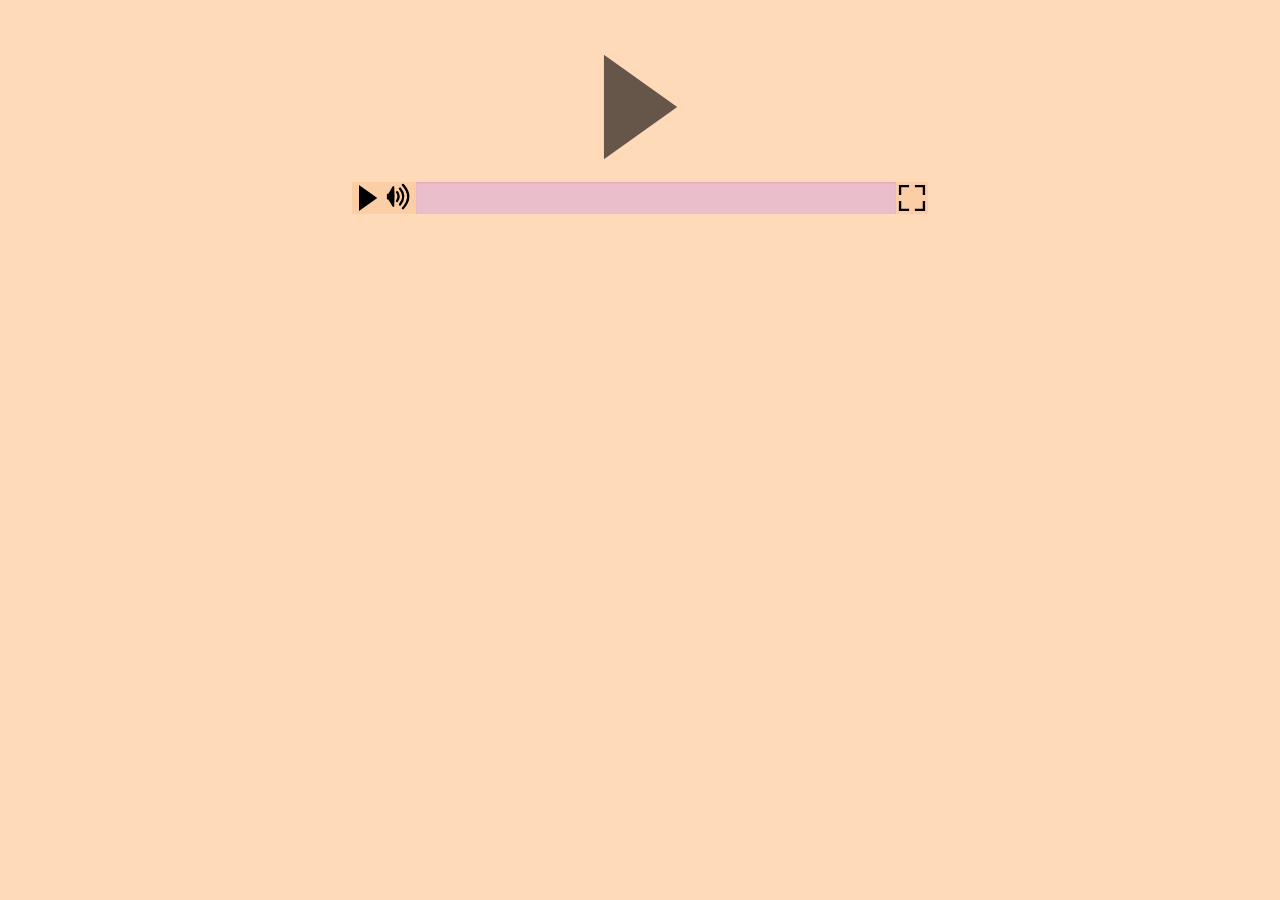
<file: im2350/a2/e4/index.html>
<!DOCTYPE html>

<html lang="en">

  <head>
    <!-- Changed the background colour here, wasn't sure how to do it in css but remembered how to do it in html-->
    <style>
      body {
        background: peachpuff;
      }
    </style>

    <meta charset="utf-8" name="viewport" content="width=device-width, initial-scale=1.0">
    <title>Will's Music</title>
    <!-- I wanted to have an image that relates to music whilst also looking good as a favicon, therefore
      I decided to go with a vinyl, as I feel it fits the style of a favicon and correlates to the music genre -->
    <link rel="icon" href="/icons/vinyl32x32.png">
    <link rel="stylesheet" href="style.css">
    <script src="playerControls.js" defer></script>

  </head>

  <body>

    <!-- this element holds all of the media player -->

    <div class="video-player-wrapper">

      <!-- this element holds the video element and the overlay -->

      <div class="video-element-wrapper">

        <video id="videoElement" controls>
         <source src="https://thelongesthumstore.sgp1.cdn.digitaloceanspaces.com/IM-2250/miac.mp4" type="video/mp4">

        </video>

        <img id="videoPlayOverlay" src="./icons/play.svg">

      </div>

      <!-- this element holds all of the custom controls -->

      <div class="video-controls-wrapper" id="controlsWrapper">

        <button class="video-control-button" id="playButton"></button>

        <button class="video-control-button" id="muteButton"></button>
        
        <progress class="video-progress-bar" id="progressBar" value="0"></progress>

        <!-- moved the 'fullScreenButton' button to be after 'progressBar', therefore will appear on the right most side of the media player.
          I moved it here due to all media players display the fullscreen on the right side  -->

        <button class="video-control-button" id="fullScreenButton"></button>

      </div>

    </div>

  </body>

</html>
</file>
<file: im2350/a2/e4/style.css>
*{
  box-sizing: border-box;
  background-origin: border-box;
  margin: 0;
}

/* Decided to alter the colour palette to match with the visuals of the music video.
  I wanted to go for colours that complement purple, therefore going for light pink and light orange */

:root{
  --col-01:rgb(252, 206, 166);
  --col-02:#e9a1b5;
  --col-03:#EABFCB;
  --col-04:#ecb290;
  --col-05:#DFF3E3;
  --col-06:rgb(202, 160, 124);
  --border: 1px solid var(--col-02);
}

.video-player-wrapper{
  display: flex;
  flex-direction: column;
  width: 50%;
  margin: 0 auto;
  /* Added some padding to the media player so it's not at the very top of the page,
    providing some additional room to make it appear nicer on the webpage */
  padding: 2rem;
}

.video-element-wrapper{
  display: grid;
  grid-template-columns: 1fr;
  grid-template-rows: 1fr;
}

#videoElement{
  width: 100%;
  grid-column: 1/2;
  grid-row: 1/2;
}

#videoPlayOverlay{
  width: 8rem;
  height: 8rem;
  grid-column: 1/2;
  grid-row: 1/2;
  justify-self: center;
  align-self: center;
  opacity: 0.6;
  pointer-events: none;

}

.video-controls-wrapper{
  display: flex;
  justify-content: center;
}

#controlsWrapper{
  display: none;
}

.video-control-button{
  width: 2rem;
  height: 2rem;
  padding: .1rem;
  border: none;
  cursor: pointer;
  background-color: var(--col-01);
}

/* Button Hover Effect */

/* I want to have the buttons to increase in size partially to indicate that it can be clicked
  Signifier: Increase size of button
  Affordance: Toggle between normal size and partially larger, depending if you're hovering over the button
  Feedback: When the user hovers over a button, it increases in size partially, indicating that it can be clicked */

.video-control-button:hover{
  background-color: var(--col-01);
  transform: scale(1.1);
}
.video-control-button:active{
  background-color: var(--col-06);
  
}
.button-icon{
  pointer-events: none;
}

#playButton{
  background-image: url('./icons/play.svg');
}


#muteButton{
  background-image: url('./icons/mute.svg');
}

#fullScreenButton{
 background-image: url('./icons/fullScreen.svg');
}

.video-progress-bar{
  /* Reset the default appearance */
  -webkit-appearance: none;
  -moz-appearance: none;
  appearance: none;
  border: none;
  height: 2rem;
  flex-grow: 1;
  cursor: pointer;
  background-color: var(--col-03);
  box-shadow: 0 1px 2px var(--col-02) inset;
}
::-moz-progress-bar {
  background-color: var(--col-02);
}

::-webkit-progress-bar {
  background-color: var(--col-03);
  box-shadow: 0 1px 2px var(--col-02) inset;
}
::-webkit-progress-value {
  background-color: var(--col-02);
}

.timeline-loading{
  background-image: -moz-repeating-linear-gradient(45deg, var(--col-04) 0% 2%, transparent 2% 4%, red 4%);
  background-size: 200% 100%;
  animation: loadingAnimation 4s linear infinite;
}

@keyframes loadingAnimation {
  100%{
    background-position: 50% 0%;
  }
}
</file>
